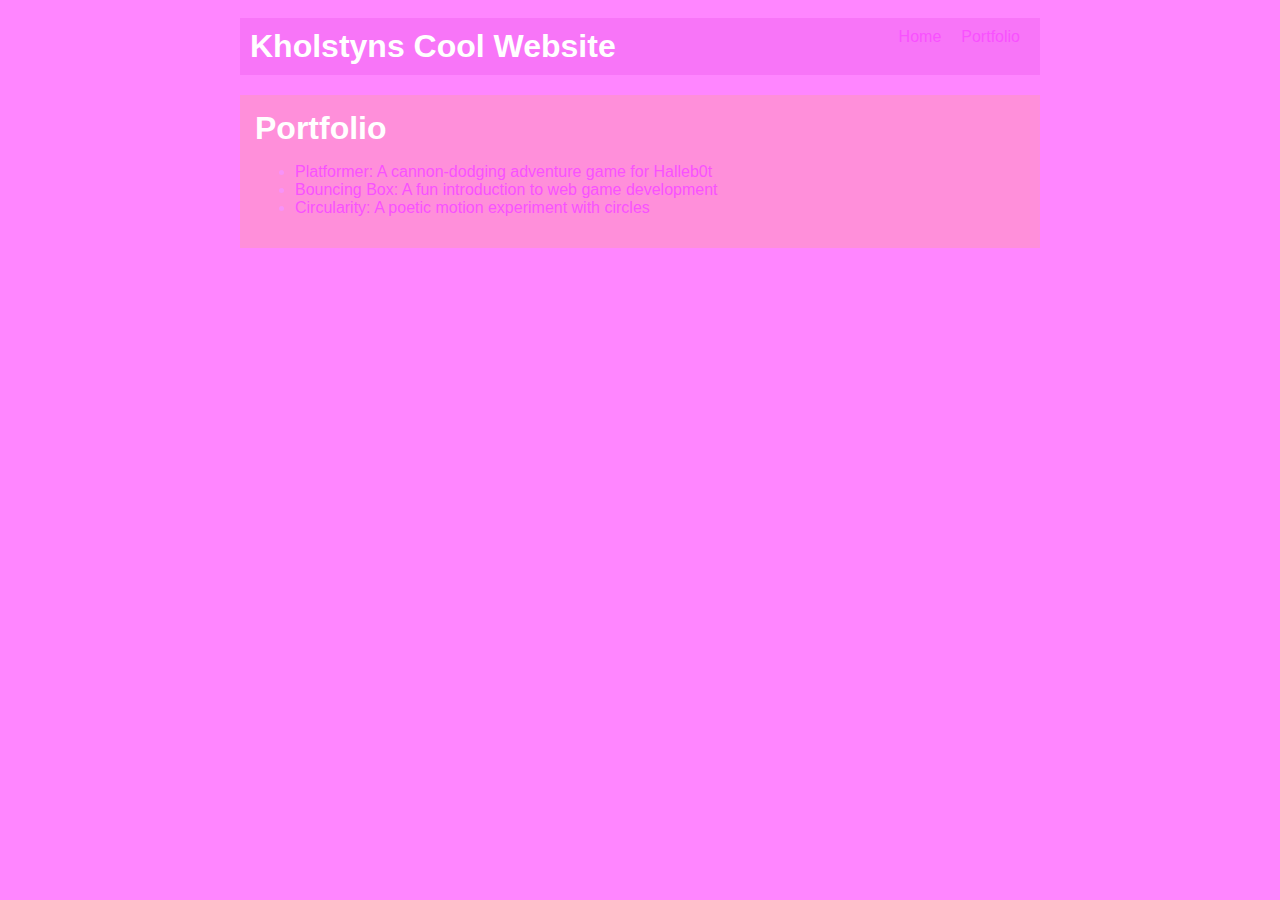
<file: portfolio.html>
<!DOCTYPE html>
<html>
  <head>
    <title>Kholstyns Cool Portfolio</title>
    <link rel="stylesheet" href="style.css" />
  </head>

  <body id="portfolio-body">
    <!-- All content goes here -->
    <div id="all-contents">
        <nav>
<h1>Kholstyns Cool Website </h1>
  <ul id="nav-ul">
    <li class="nav-li">
      <a href="index.html">Home</a>
    </li>
    <li class="nav-li">
      <a href="portfolio.html">Portfolio</a>
    </li>
  </ul>
  </nav>

  <main>
<div class="content" id="MyColorfulBox">
  <div>
    <h1>Portfolio</h1>
    <ul id="portfolio">
<li>
  <a href="fsd-projects/platformer/">Platformer: A cannon-dodging adventure game for Halleb0t</a>
</li>
<li>
  <a href="fsd-projects/bouncing-box/">Bouncing Box: A fun introduction to web game development</a>
</li>
<li>
  <a href="fsd-projects/circularity/">Circularity: A poetic motion experiment with circles</a>
</li>
    </ul>
  </div>
   </main> 
 </div>
</html>
</file>
<file: style.css>
body {
    background: rgb(253, 176, 249);
    color: rgb(248, 146, 248);
    padding: 10px;
    font-family: Arial, sans-serif;
}
#portfolio-body{
    background-color: rgb(255, 134, 255);
}

#all-contents {
    max-width: 800px;
    margin: auto;
}

/* navigation menu */
nav {
    background: rgba(250, 149, 245, 0);
    margin: 0 auto;
    display: flex;
    padding: 10px;
}

h1 {
    display: flex;
    align-items: center;
    color: white;
    flex: 1;
    margin: 0;
}

#nav-ul {
    list-style-type: none;
    margin: 0;
    padding: 0;
    display: flex;
}

.nav-li {
    display: inline-block;
    padding: 0 10px;
}

a {
    text-decoration: none;
    color: #f951ff;
}

/* main container area beneath menu */
main {
    background: rgb(241, 132, 236);
    display: flex;
    margin-top: 20px;
}

.sidebar {
    margin-right: 25px;
    padding: 10px;
}

.sidebar-img {
    width: 200px;
}

.content {
    flex: 1;
    padding: 15px;
    background-color: rgb(240, 128, 250);
}

/* interests section styles */
#interests {
    border: 4px silver ridge;
    padding: 8px;
    margin-top: 20px;
}

h2, h3 {
    margin: 0px;
} 


nav {
  background: hsla(300, 68%, 50%, 0.171);
}
#portfolio-body{
     background-image: url(https://images2.alphacoders.com/121/1212645.jpg);
background-repeat: no-repeat; 
  background-position: center center; 
  background-size: cover; 
  background-attachment: fixed;
}
#MyColorfulBox {
    background-color: rgb(255, 143, 218);
}
</file>
